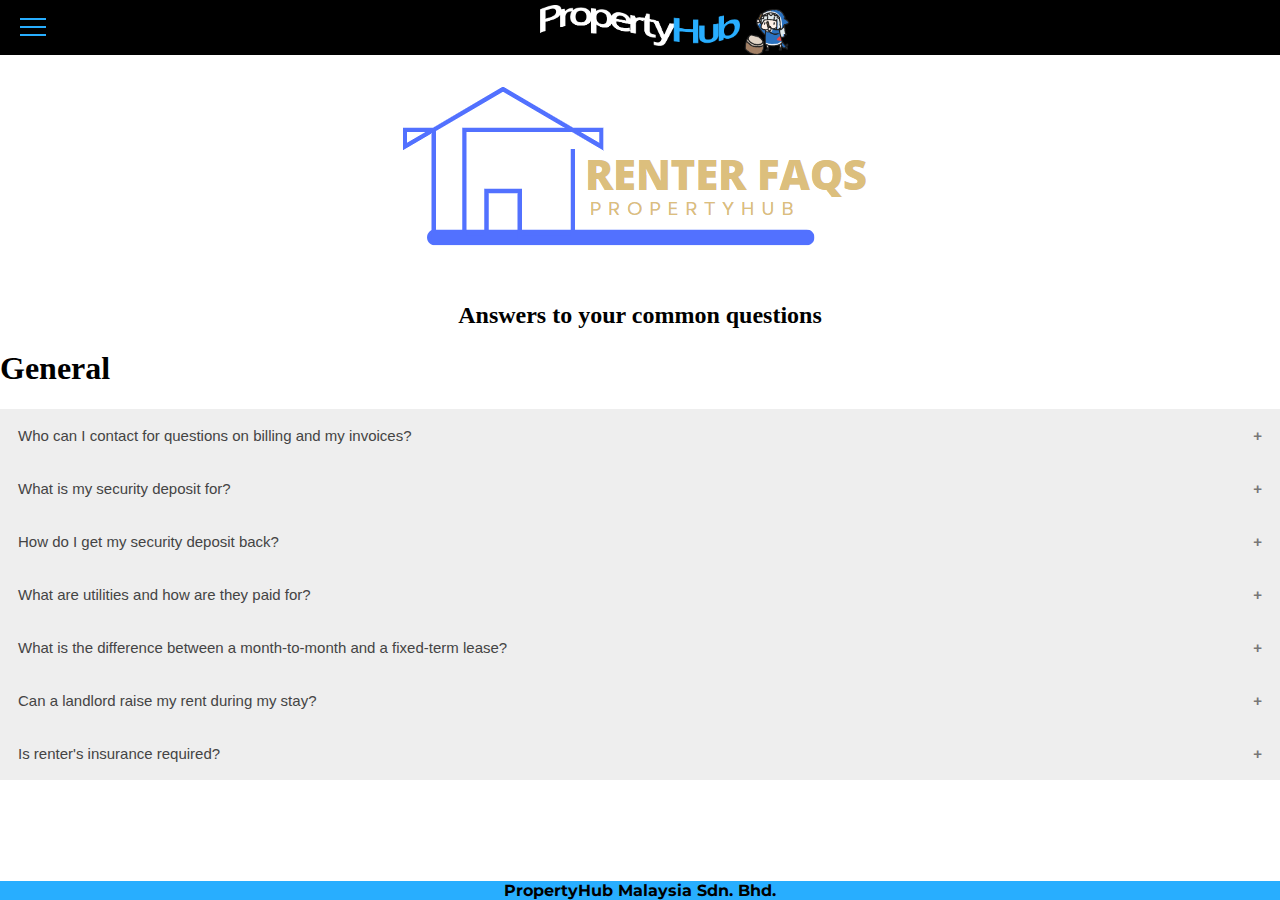
<file: faq.html>
<!DOCTYPE html>
<html>

<head>
  <meta charset="UTF-8" Property, Rentals, Malaysia>
  <title>Frequently Asked Questions</title>
  <link href="layout.css" rel="stylesheet">
  <style>
    @import url('https://fonts.googleapis.com/css2?family=Montserrat:wght@200&display=swap');
    @import url('https://fonts.googleapis.com/css2?family=Oxygen:wght@700&display=swap');
  </style>

<body>
  <header>
    <a href="index.html"><img src="PropertyHub.png" alt="logo" class="logo" width="200px"></a>
    <img src="gura.gif" class="gif" width="50px" height="50px">
  </header>
  <div class="hamburger-menu">
    <input id="menu__toggle" type="checkbox" />
    <label class="menu__btn" for="menu__toggle">
      <span></span>
    </label>
    <ul class="menu__box">
      <li><a class="menu__item" href="index.html">Home</a></li>
      <li><a class="menu__item" href="news.html">News</a></li>
      <li><a class="menu__item" href="listings.html">Listings</a></li>
      <li><a class="menu__item" href="rent.html">Rentals</a></li>
      <li><a class="menu__item" href="payment.html">Payment</a></li>
      <li><a class="menu__item" href="loancalculator.html">Loan Calculator</a></li>
      <li><a class="menu__item" href="contact.html">Contact Us</a></li>
      <li><a class="menu__item" href="about.html">About Us</a></li>
      <li><a class="menu__item" href="subscribe.html">Subscribe</a></li>
      <li><a class="menu__item" href="advertise.html">Advertise</a></li>
      <li><a class="menu__item" href="feedback.html">Feedback</a></li>
      <li><a class="menu__item" href="FAQ.html">FAQ</a></li>
    </ul>
  </div>

  <img src="faq1.png" alt="RENTER FAQS" img id="center">
  <h2 style="text-align:center">Answers to your common questions</h2>
  <style>
    #center {
      margin-left: auto;
      margin-right: auto;
      display: block;
    }

    .accordion {
      background-color: #eeeeee;
      color: #444444;
      cursor: pointer;
      padding: 18px;
      width: 100%;
      border: none;
      text-align: left;
      outline: none;
      font-size: 15px;
      transition: 0.4s;
    }

    .active,
    .accordion:hover {
      background-color: #e2b1e0;
    }

    .panel {
      padding: 0 18px;
      display: none;
      background-color: rgb(245, 144, 238);
      overflow: hidden;
    }

    .accordion:after {
      content: '\002B';
      color: #777;
      font-weight: bold;
      float: right;
      margin-left: 5px;
    }

    .active:after {
      content: "\2212";
    }

    div {
      font-size: 15px;
    }
  </style>

  <h1>General</h1>

  <button class="accordion">Who can I contact for questions on billing and my invoices?</button>
  <div class="panel">
    <p>We're happy to help! Call us at <a href="tel:601116119380" target="_blank">+601116119380</a>
      to talk through your billing questions.</p>
  </div>

  <button class="accordion">What is my security deposit for?</button>
  <div class="panel">
    <p>The security deposit is a set amount of money that the landlord takes from you as collateral for the structural
      integrity and cleanliness of the house. In other words, this money is set aside by the landlord to inspire tenants
      to take good care of their rental property, and if you don't, it gives them the opportunity to recoup those
      losses.</p>
  </div>

  <button class="accordion">How do I get my security deposit back?</button>
  <div class="panel">
    <p>If you keep the house in good condition and don't inflict any damages on the property, then you will
      get your security deposit back
      at the end of your lease. To ensure that there are no misunderstandings between you and the landlord,
      be sure to take inventory of
      any wear-and-tear you see when you move in, preferably via photo. This way no pre-existing damages can
      be mistakenly blamed on you
      and you can get your security deposit returned fair and square. Generally, landlords are required to
      return the security deposit 30 days after the lease ends.</p>
  </div>

  <button class="accordion">What are utilities and how are they paid for?</button>
  <div class="panel">
    <p>Utilities are the basics you need any housing unit: electricity, heat, water, trash pickup. Sometimes these
      bills are included in
      your rent payment and are handled by your landlord, but other times the tenant directly receives the bill.
      Be sure to ask your landlord
      about utilities before signing the lease so you know what you'll be expected to pay for.</p>
  </div>

  <button class="accordion">What is the difference between a month-to-month and a fixed-term lease?</button>
  <div class="panel">
    <p>It is very important to know the difference between these two terms, as they will determine how long you'll
      stay at a place and sometimes
      even the rent price. A fixed-term lease is an agreement that states the tenant will remain in the apartment
      or home for a pre-determined
      amount of time usually a year. Month-to-month leases also tend to have higher rent prices because the
      landlord is not guaranteed income
      for the next month. Unless you are in a precarious or time-sensitive situation, it's often a better
      financial call to go with the fixed-term lease.</p>
  </div>

  <button class="accordion">Can a landlord raise my rent during my stay?</button>
  <div class="panel">
    <p>Landlords are allowed to raise the rent once the lease has expired. If you decide to stay in the same apartment
      next year, you should read your new lease carefully and make sure the rates haven't gone up. If they have, see if
      you can negotiate with your landlord. If you are renting a month-to-month apartment, then rent increases are more
      likely to occur. In this case, landlords can raise the rent every month if they wish. But it's important to note
      that many states require a 30 day notice before the rent is officially raised. This will give you time to find a
      new place if you cannot afford the new rent price.</p>
  </div>


  <button class="accordion">Is renter's insurance required?</button>
  <div class="panel">
    <p>Most rentals these days require tenants to have insurance. Even if you're leasing a unit that doesn't mandate
      having renter's insurance, it may be worthwhile to get one. Renter's insurance can protect you from any damages
      caused by natural calamities, plumbing issues, theft, etc.</p>
  </div>





  <script>
    var acc = document.getElementsByClassName("accordion");
    var i;

    for (i = 0; i < acc.length; i++) {
      acc[i].addEventListener("click", function () {
        this.classList.toggle("active");
        var panel = this.nextElementSibling;
        if (panel.style.display === "block") {
          panel.style.display = "none";
        } else {
          panel.style.display = "block";
        }
      });
    }
  </script>

</body>
<footer>
  PropertyHub Malaysia Sdn. Bhd.
</footer>

</html>
</file>
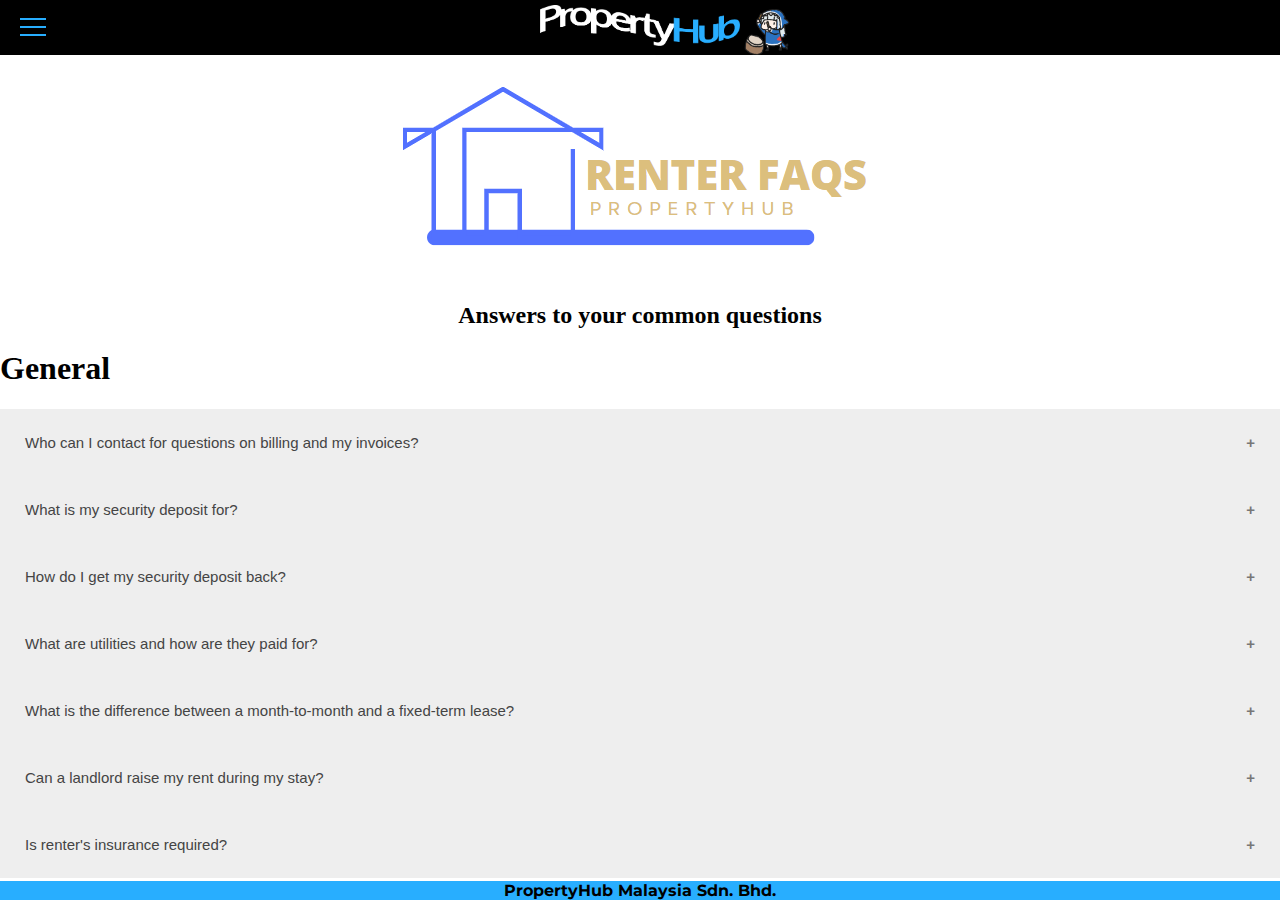
<file: FAQ.html>
<!DOCTYPE html>
<html>

<head>
  <meta charset="UTF-8" Property, Rentals, Malaysia>
  <title>Frequently Asked Questions</title>
  <link href="layout.css" rel="stylesheet">
  <style>
    @import url('https://fonts.googleapis.com/css2?family=Montserrat:wght@200&display=swap');
    @import url('https://fonts.googleapis.com/css2?family=Oxygen:wght@700&display=swap');
  </style>

<body>
  <header>
    <a href="index.html"><img src="PropertyHub.png" alt="logo" class="logo" width="200px"></a>
    <img src="gura.gif" class="gif" width="50px" height="50px">
  </header>
  <div class="hamburger-menu">
    <input id="menu__toggle" type="checkbox" />
    <label class="menu__btn" for="menu__toggle">
      <span></span>
    </label>
    <ul class="menu__box">
      <li><a class="menu__item" href="index.html">Home</a></li>
      <li><a class="menu__item" href="news.html">News</a></li>
      <li><a class="menu__item" href="listings.html">Listings</a></li>
      <li><a class="menu__item" href="rent.html">Rentals</a></li>
      <li><a class="menu__item" href="payment.html">Payment</a></li>
      <li><a class="menu__item" href="loancalculator.html">Loan Calculator</a></li>
      <li><a class="menu__item" href="contact.html">Contact Us</a></li>
      <li><a class="menu__item" href="about.html">About Us</a></li>
      <li><a class="menu__item" href="subscribe.html">Subscribe</a></li>
      <li><a class="menu__item" href="advertise.html">Advertise</a></li>
      <li><a class="menu__item" href="feedback.html">Feedback</a></li>
      <li><a class="menu__item" href="FAQ.html">FAQ</a></li>
    </ul>
  </div>

  <img src="faq1.png" alt="RENTER FAQS" img id="center">
  <h2 style="text-align:center">Answers to your common questions</h2>
  <style>
    #center {
      margin-left: auto;
      margin-right: auto;
      display: block;
    }

    .accordion {
      background-color: #eeeeee;
      color: #444444;
      cursor: pointer;
      padding: 25px;
      width: 100%;
      border: none;
      text-align: left;
      outline: none;
      font-size: 15px;
      transition: 0.4s;
    }

    .active,
    .accordion:hover {
      background-color: #e2b1e0;
    }

    .panel {
      padding: 0 18px;
      display: none;
      background-color: rgb(245, 144, 238);
      overflow: hidden;
    }

    .accordion:after {
      content: '\002B';
      color: #777;
      font-weight: bold;
      float: right;
      margin-left: 5px;
    }

    .active:after {
      content: "\2212";
    }

    div {
      font-size: 15px;
    }
  </style>

  <h1>General</h1>

  <button class="accordion">Who can I contact for questions on billing and my invoices?</button>
  <div class="panel">
    <p>We're happy to help! Call us at <a href="tel:601116119380" target="_blank">+601116119380</a>
      to talk through your billing questions.</p>
  </div>

  <button class="accordion">What is my security deposit for?</button>
  <div class="panel">
    <p>The security deposit is a set amount of money that the landlord takes from you as collateral for the structural
      integrity and cleanliness of the house. In other words, this money is set aside by the landlord to inspire tenants
      to take good care of their rental property, and if you don't, it gives them the opportunity to recoup those
      losses.</p>
  </div>

  <button class="accordion">How do I get my security deposit back?</button>
  <div class="panel">
    <p>If you keep the house in good condition and don't inflict any damages on the property, then you will
      get your security deposit back
      at the end of your lease. To ensure that there are no misunderstandings between you and the landlord,
      be sure to take inventory of
      any wear-and-tear you see when you move in, preferably via photo. This way no pre-existing damages can
      be mistakenly blamed on you
      and you can get your security deposit returned fair and square. Generally, landlords are required to
      return the security deposit 30 days after the lease ends.</p>
  </div>

  <button class="accordion">What are utilities and how are they paid for?</button>
  <div class="panel">
    <p>Utilities are the basics you need any housing unit: electricity, heat, water, trash pickup. Sometimes these
      bills are included in
      your rent payment and are handled by your landlord, but other times the tenant directly receives the bill.
      Be sure to ask your landlord
      about utilities before signing the lease so you know what you'll be expected to pay for.</p>
  </div>

  <button class="accordion">What is the difference between a month-to-month and a fixed-term lease?</button>
  <div class="panel">
    <p>It is very important to know the difference between these two terms, as they will determine how long you'll
      stay at a place and sometimes
      even the rent price. A fixed-term lease is an agreement that states the tenant will remain in the apartment
      or home for a pre-determined
      amount of time usually a year. Month-to-month leases also tend to have higher rent prices because the
      landlord is not guaranteed income
      for the next month. Unless you are in a precarious or time-sensitive situation, it's often a better
      financial call to go with the fixed-term lease.</p>
  </div>

  <button class="accordion">Can a landlord raise my rent during my stay?</button>
  <div class="panel">
    <p>Landlords are allowed to raise the rent once the lease has expired. If you decide to stay in the same apartment
      next year, you should read your new lease carefully and make sure the rates haven't gone up. If they have, see if
      you can negotiate with your landlord. If you are renting a month-to-month apartment, then rent increases are more
      likely to occur. In this case, landlords can raise the rent every month if they wish. But it's important to note
      that many states require a 30 day notice before the rent is officially raised. This will give you time to find a
      new place if you cannot afford the new rent price.</p>
  </div>


  <button class="accordion">Is renter's insurance required?</button>
  <div class="panel">
    <p>Most rentals these days require tenants to have insurance. Even if you're leasing a unit that doesn't mandate
      having renter's insurance, it may be worthwhile to get one. Renter's insurance can protect you from any damages
      caused by natural calamities, plumbing issues, theft, etc.</p>
  </div>





  <script>
    var acc = document.getElementsByClassName("accordion");
    var i;

    for (i = 0; i < acc.length; i++) {
      acc[i].addEventListener("click", function () {
        this.classList.toggle("active");
        var panel = this.nextElementSibling;
        if (panel.style.display === "block") {
          panel.style.display = "none";
        } else {
          panel.style.display = "block";
        }
      });
    }
  </script>

</body>
<footer>
  PropertyHub Malaysia Sdn. Bhd.
</footer>

</html>
</file>
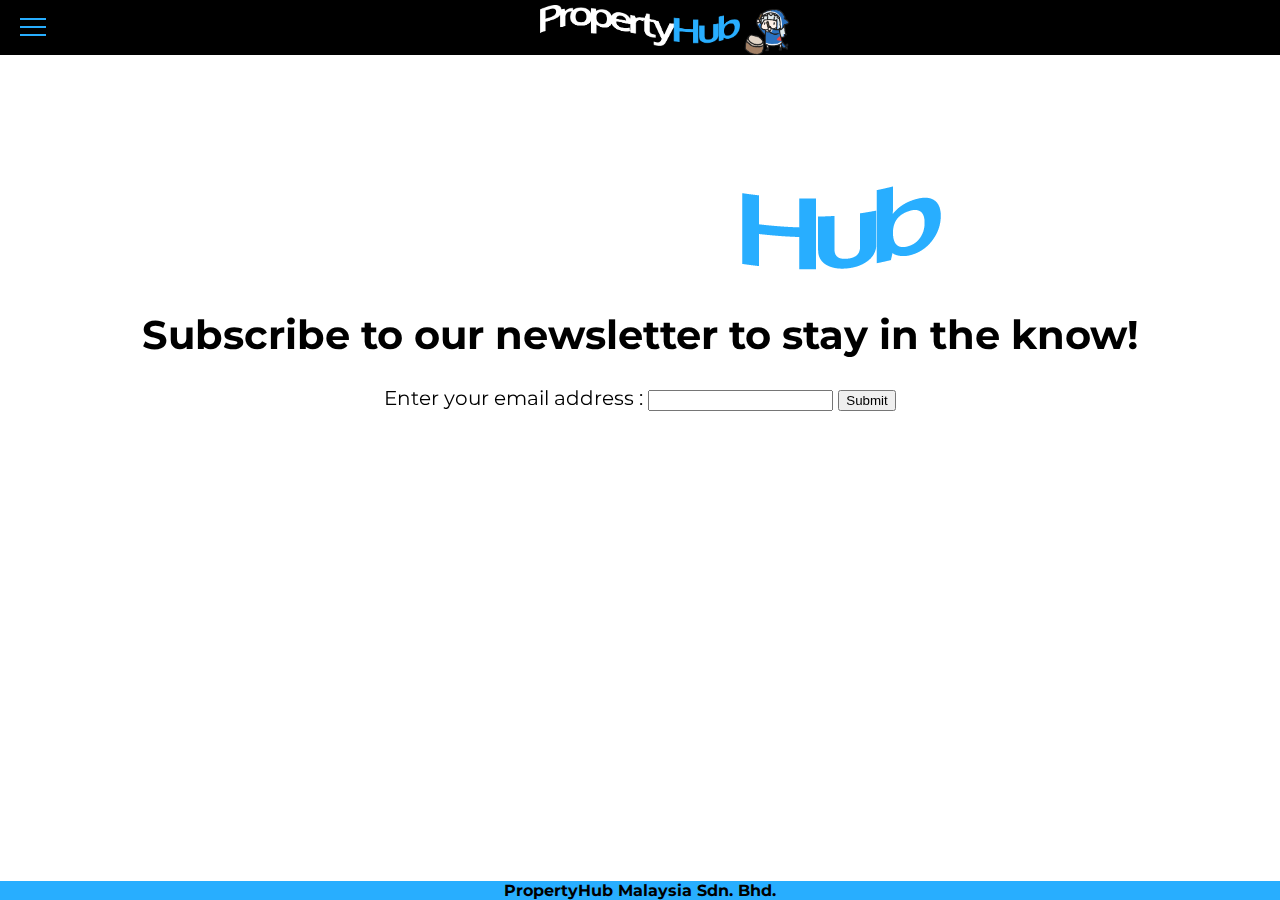
<file: subscribe.html>
<!DOCTYPE html>
<html>
    <head>
        <meta charset="UTF-8" Property, Rentals, Malaysia>
        <title>Subscribe</title>
        <link href="layout.css" rel="stylesheet">
        <link href="subscribe.css" rel="stylesheet">
        <style>
            @import url('https://fonts.googleapis.com/css2?family=Montserrat:wght@200&display=swap');
            @import url('https://fonts.googleapis.com/css2?family=Oxygen:wght@700&display=swap');
          </style>
        <body>
            <header>
                <a href="index.html"><img src="PropertyHub.png" alt="logo" class="logo" width="200px"></a>
                <img src="gura.gif" class="gif" width="50px" height="50px">
            </header>
            <div class="newsletter">
                <img src="PropertyHub.png" alt="PropertyHub">
                <h1>Subscribe to our newsletter to stay in the know!</h1>
                <form action="thanks.html">
                    <label for="email">Enter your email address :</label>
                    <input type="email" id="email" name="email">
                    <input type="submit">
                  </form>
            </div>
                <div class="hamburger-menu">
                    <input id="menu__toggle" type="checkbox" />
                    <label class="menu__btn" for="menu__toggle">
                      <span></span>
                    </label>
                    <ul class="menu__box">
                        <li><a class="menu__item" href="index.html">Home</a></li>
                        <li><a class="menu__item" href="news.html">News</a></li>
                        <li><a class="menu__item" href="listings.html">Listings</a></li>
                        <li><a class="menu__item" href="rent.html">Rentals</a></li>
                        <li><a class="menu__item" href="payment.html">Payment</a></li>
                        <li><a class="menu__item" href="loancalculator.html">Loan Calculator</a></li>
                        <li><a class="menu__item" href="contact.html">Contact Us</a></li>
                        <li><a class="menu__item" href="about.html">About Us</a></li>
                        <li><a class="menu__item" href="subscribe.html">Subscribe</a></li>
                        <li><a class="menu__item" href="advertise.html">Advertise</a></li>
                        <li><a class="menu__item" href="feedback.html">Feedback</a></li>
                        <li><a class="menu__item" href="FAQ.html">FAQ</a></li>
                    </ul>
                  </div>
            </body>
        <footer>
            PropertyHub Malaysia Sdn. Bhd.
        </footer>
</html>
</file>
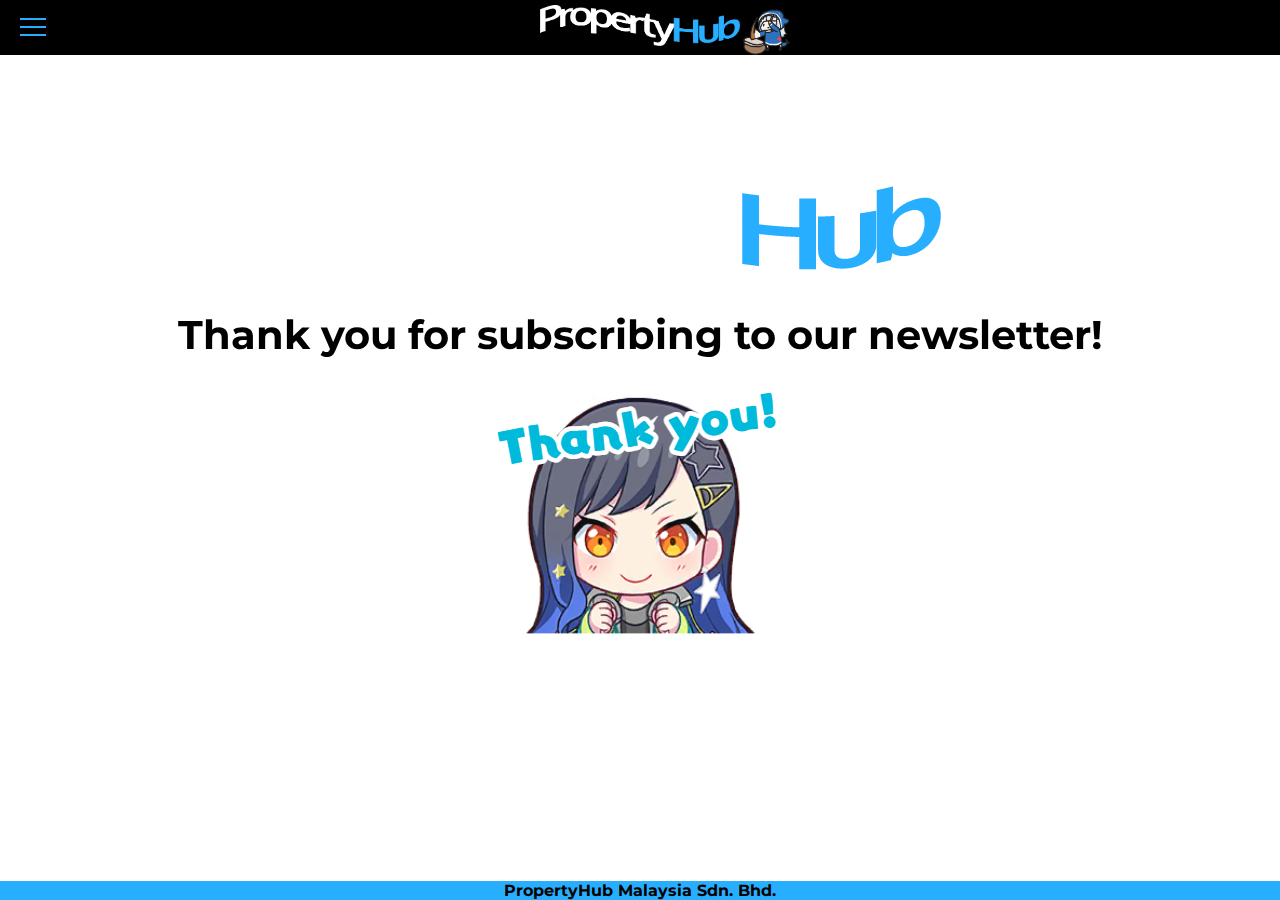
<file: thanks.html>
<!DOCTYPE html>
<html>
    <head>
        <meta charset="UTF-8" Property, Rentals, Malaysia>
        <title>Thanks for subscribing!</title>
        <link href="layout.css" rel="stylesheet">
        <link href="subscribe.css" rel="stylesheet">
        <style>
            @import url('https://fonts.googleapis.com/css2?family=Montserrat:wght@200&display=swap');
            @import url('https://fonts.googleapis.com/css2?family=Oxygen:wght@700&display=swap');
          </style>
        <body>
            <header>
                <a href="index.html"><img src="PropertyHub.png" alt="logo" class="logo" width="200px"></a>
                <img src="gura.gif" class="gif" width="50px" height="50px">
            </header>
            <div class="newsletter">
                <img src="PropertyHub.png" alt="PropertyHub">
                <h1>Thank you for subscribing to our newsletter!</h1>
                <a href="index.html"><img src="An 14_st.ayaka.one.png" class="cute"></a>
            </div>
                <div class="hamburger-menu">
                    <input id="menu__toggle" type="checkbox" />
                    <label class="menu__btn" for="menu__toggle">
                      <span></span>
                    </label>
                    <ul class="menu__box">
                        <li><a class="menu__item" href="index.html">Home</a></li>
                        <li><a class="menu__item" href="news.html">News</a></li>
                        <li><a class="menu__item" href="listings.html">Listings</a></li>
                        <li><a class="menu__item" href="rent.html">Rentals</a></li>
                        <li><a class="menu__item" href="payment.html">Payment</a></li>
                        <li><a class="menu__item" href="loancalculator.html">Loan Calculator</a></li>
                        <li><a class="menu__item" href="contact.html">Contact Us</a></li>
                        <li><a class="menu__item" href="about.html">About Us</a></li>
                        <li><a class="menu__item" href="subscribe.html">Subscribe</a></li>
                        <li><a class="menu__item" href="advertise.html">Advertise</a></li>
                        <li><a class="menu__item" href="feedback.html">Feedback</a></li>
                        <li><a class="menu__item" href="FAQ.html">FAQ</a></li>
                    </ul>
                  </div>
            </body>
        <footer>
            PropertyHub Malaysia Sdn. Bhd.
        </footer>
</html>
</file>
<file: layout.css>
body {
    margin: auto;
}
header {
    padding: 5px;
    text-align: center;
    background-color: #000000;
}
.gif {
    float: right;
    position: absolute;
}
#menu__toggle {
    opacity: 0;
  }
  #menu__toggle:checked + .menu__btn > span {
    transform: rotate(45deg);
  }
  #menu__toggle:checked + .menu__btn > span::before {
    top: 0;
    transform: rotate(0deg);
  }
  #menu__toggle:checked + .menu__btn > span::after {
    top: 0;
    transform: rotate(90deg);
  }
  #menu__toggle:checked ~ .menu__box {
    left: 0 !important;
  }
  .menu__btn {
    position: absolute;
    top: 26px;
    left: 20px;
    width: 26px;
    height: 26px;
    cursor: pointer;
    z-index: 2;
  }
  .menu__btn > span,
  .menu__btn > span::before,
  .menu__btn > span::after {
    display: block;
    position: absolute;
    width: 100%;
    height: 2px;
    background-color: #28aeff;
    transition-duration: .25s;
  }
  .menu__btn > span::before {
    content: '';
    top: -8px;
  }
  .menu__btn > span::after {
    content: '';
    top: 8px;
  }
  .menu__box {
    z-index: 1;
    display: block;
    position: fixed;
    top: 0;
    left: -100%;
    width: 250px;
    height: 100%;
    margin: 0;
    padding: 57px 0;
    list-style: none;
    background-color: #ffffff;
    opacity: 100%;
    box-shadow: 2px 2px 6px rgba(0, 0, 0, .4);
    transition-duration: .25s;
  }
  .menu__item {
    display: block;
    padding: 12px 24px;
    color: #333;
    font-family: Montserrat, sans-serif;
    font-size: 20px;
    font-weight: 600;
    text-decoration: none;
    transition-duration: .25s;
  }
  .menu__item:hover {
    color: black;
    background-color: #28aeff;
    transform: scale(110%);
  }
  footer {
    background-color: #28aeff;
    font-family: Montserrat, sans-serif;
    font-weight: bold;
    left: 0px;
    right: 0px;
    bottom: 0px;
    text-align: center;
    position: fixed;
    z-index: 99;
}
</file>
<file: subscribe.css>
body {
    background-image: url(https://images.unsplash.com/photo-1564506414752-a73fbe0c6b00?ixlib=rb-4.0.3&ixid=M3wxMjA3fDB8MHxwaG90by1wYWdlfHx8fGVufDB8fHx8fA%3D%3D&auto=format&fit=crop&w=1932&q=80);
}
.newsletter {
    text-align: center;
    font-size: 20px;
    font-family: Montserrat, sans-serif;
    padding-top: 100px;
}
.newsletter > img {
    mix-blend-mode: difference;
}
.newsletter > img:hover {
    mix-blend-mode: normal;
}
.newsletter > .cute {
    mix-blend-mode: normal;
}
</file>
